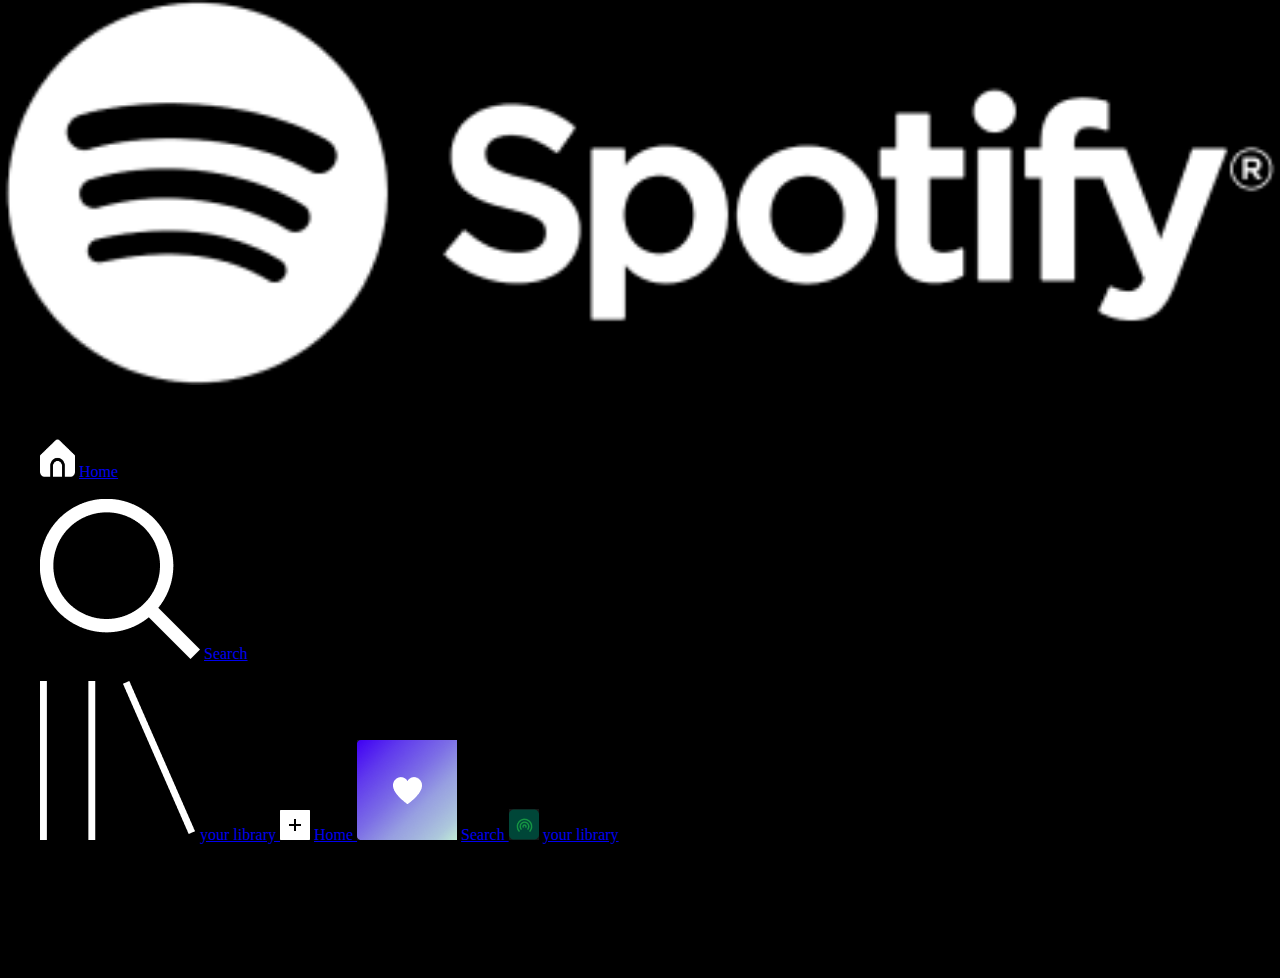
<file: spotify-clone-boilerplate/index.html>
<!DOCTYPE html>
<html lang="en">
<head>
    <meta charset="UTF-8">
    <meta name="viewport" content="width=device-width, initial-scale=1.0">
    <link rel="stylesheet" href="index.css">
    <title>spotify clone</title>
    
</head>
<body>
    <div class="left">
        <img src="./assets/Spotify logo.png" alt="spotify" class="spotify logo">
            <br>
            <ul>
                <li class="home">
                    <img src="assets/Home.png" alt="Home" class="lHome">
                    <a href="#" class="ahome">Home </a>
                </li>
                <li class="search"></li>
                    <img src="assets/Search.png" alt="search" class="lsearch">
                    <a href="#" class="ahome">Search </a>
                </li>
                <li class="your library"></li>
                    <img src="assets/Your library.png" alt="library" class="llib">
                    <a href="#" class="ahome">your library </a>
                </li>
                    <img src="assets/Create.png" alt="Create" class="lcreate">
                    <a href="#" class="ahome">Home </a>
                </li>

                    <img src="assets/Liked.png" alt="Liked" class="llike">
                    <a href="#" class="ahome">Search </a>
                </li>
                
                    <img src="assets/your episodes.png" alt="epi" class="lepi">
                    <a href="#" class="ahome">your library </a>
                </li>
            </ul>
            <div class="fav">
                <h5>FAV</h5>
                <h6>Daily Mix 1</h6>
                <h7>Discover Daily</h7>
            </div>
            </div>
           
        </div>
    
</body>
</html>
</file>
<file: spotify-clone-boilerplate/index.css>
.left{
    background-color: black;
    display: flex;
    flex-direction: column;
    width: 20;
    align-self: flex-end;
    margin: -8px;
}
.lHome{
    width: 35px;
    padding-top: 20px;
}
.lhome:hover{
    cursor: pointer;
    color: grey;
}
.lsearch{
    cursor: pointer;
    color: ;
}
</file>
